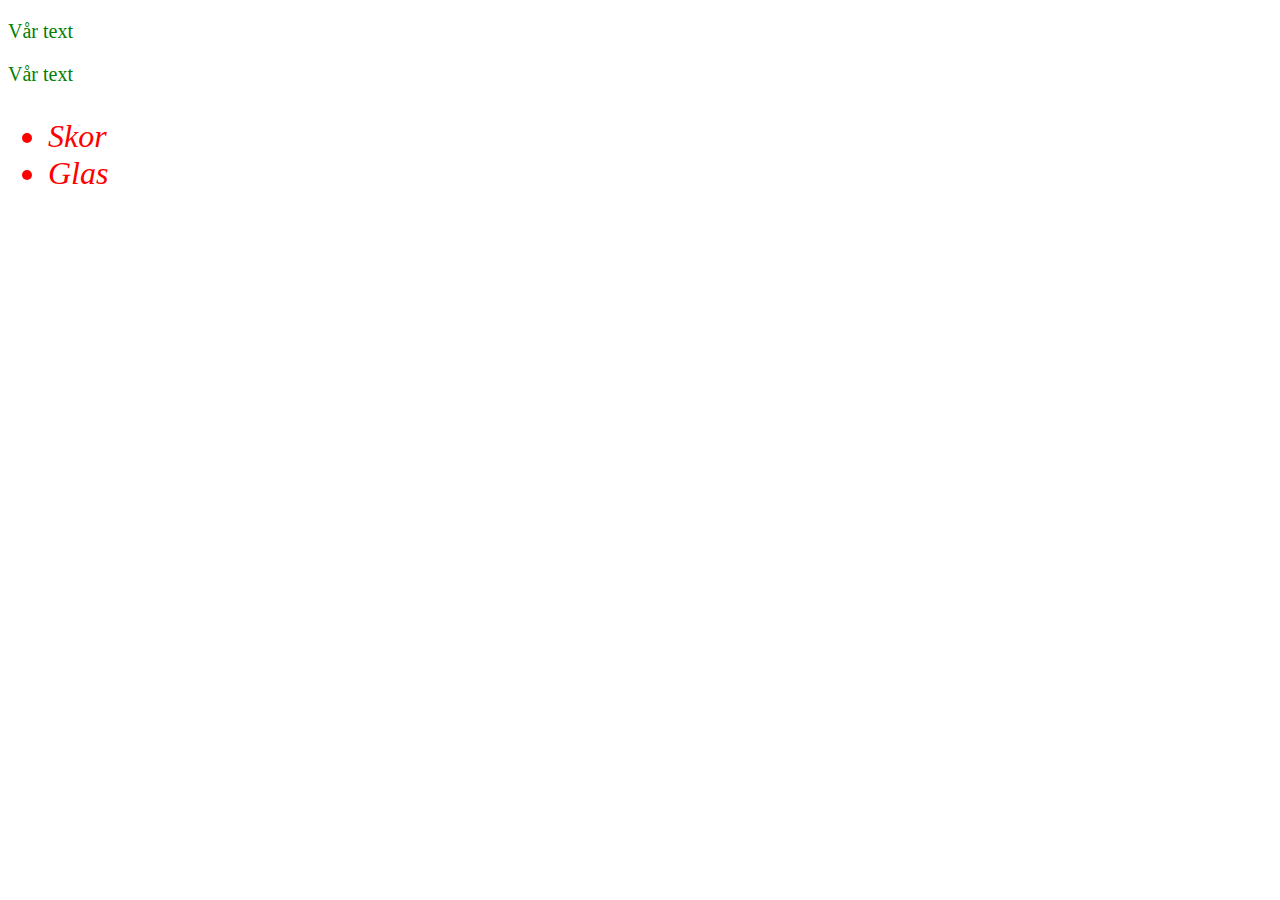
<file: index.html>
<!DOCTYPE html>
<html>
<head>
<title>Min första sida</title>
<meta http-equiv="Content-type" content="text/html; charset=utf-8" />
<style type="text/css">
	/* This will target all the <p> elements in the HTML above */
	/*
	.first p {
	    color:green;
	    background-color: silver;
		font-size: 20px;
	}
	*/
	
	/* This will target all <p> elements except the one nested within the "second" class*/
		.first > p {
	    color:green;
	    background-color: silver;
		font-size: 20px;
	}
	
	p, ul {
		color:green;
		font-size: 20px;
	}

	.oneTime{
		color:red;
		font-size: 2em;
		font-style: italic;;
	}
</style>
</head>
	<body>

			<p class="first">Vår text</p>
		<p>Vår text</p>
	<div>


		<ul class="oneTime">
			<li>Skor</li>
			<li>Glas</li>
		</ul>
	</div>

	</body>
</html>
</file>
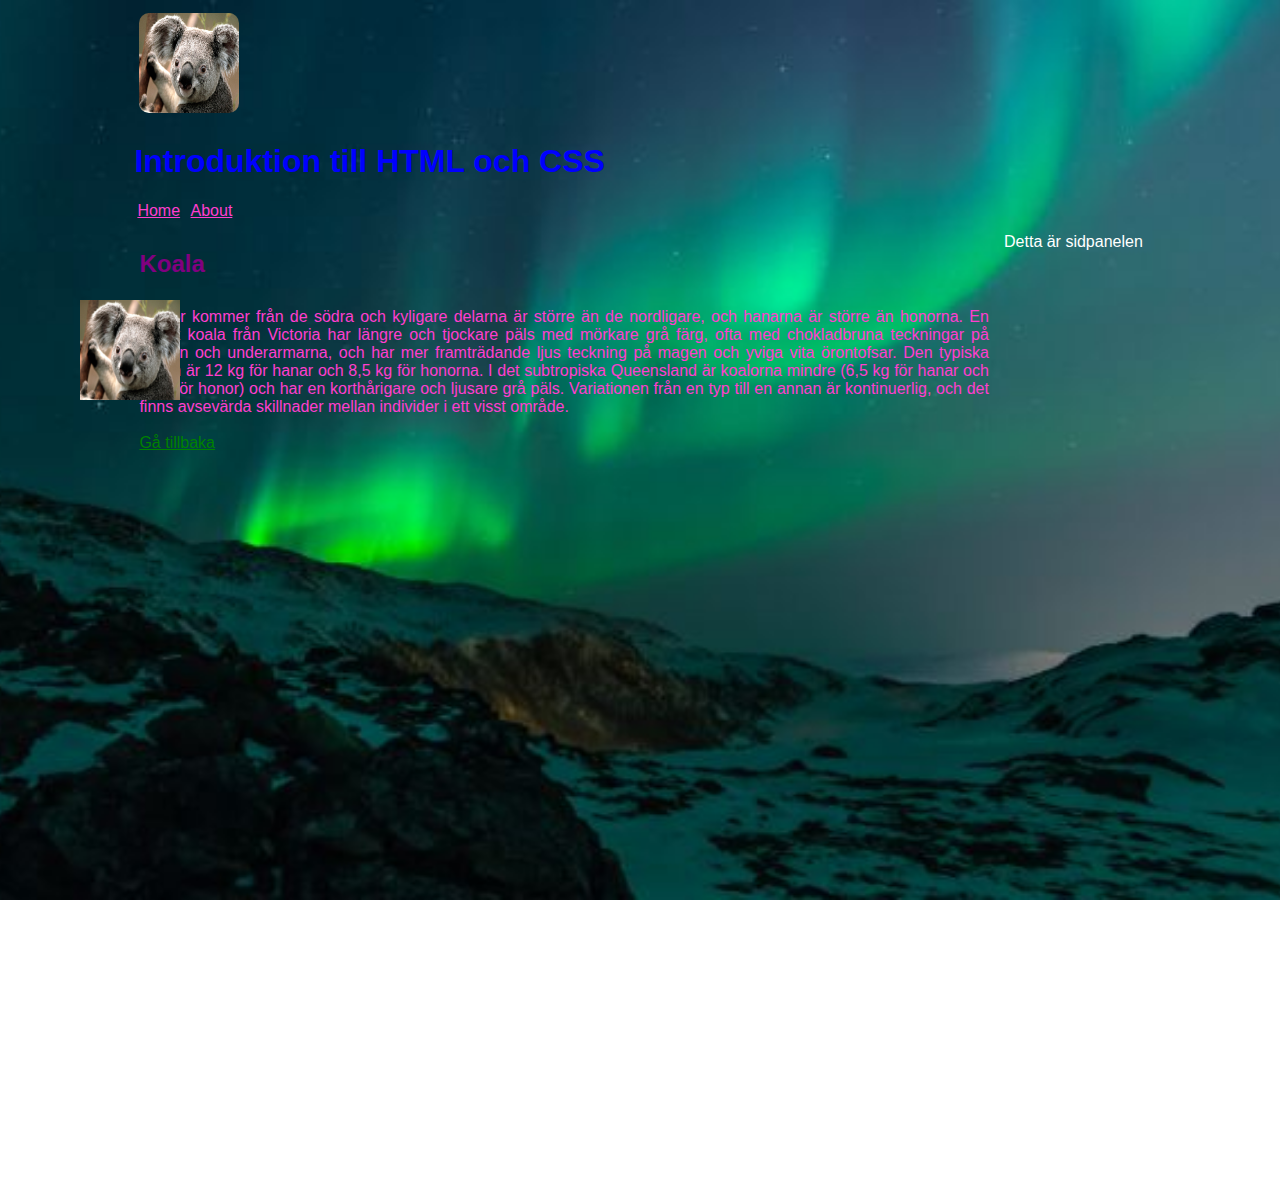
<file: about.html>
<!DOCTYPE html>
<html>
<head>
<title>Min första sida</title>
<meta http-equiv="Content-type" content="text/html; charset=utf-8" />
<link rel="stylesheet" type="text/css" href="css/format.css">
</head>

	<body>
		<div id="container">
			<div id="header">
				<img src="img/Koala.jpg" alt="Koala" height="100" width="100" class="logo">
				<h1>Introduktion till HTML och CSS</h1>
			</div>
			<div id="navigation">
				<a href="divs_index.html">Home</a>
				<a href="about.html">About</a>
			</div>
			<div id="content">
			<h2>Koala</h2>
			<p>
				Koalor kommer från de södra och kyligare delarna är större än de nordligare, och hanarna är större än honorna. En typisk koala från Victoria har längre och tjockare päls med mörkare grå färg, ofta med chokladbruna teckningar på ryggen och underarmarna, och har mer framträdande ljus teckning på magen och yviga vita örontofsar. Den typiska vikten är 12 kg för hanar och 8,5 kg för honorna. I det subtropiska Queensland är koalorna mindre (6,5 kg för hanar och 5 kg för honor) och har en korthårigare och ljusare grå päls. Variationen från en typ till en annan är kontinuerlig, och det finns avsevärda skillnader mellan individer i ett visst område.<br><br>
				<a href="divs_index.html">Gå tillbaka</a>
			</p>
			</div>	

			<div id="sidePanel">
				Detta är sidpanelen
				<img src="img/Koala.jpg" alt="Koala" height="100" width="100" id="fixrad">
			</div>

			<div id="footer">
				Fotpanelen där du kan sätta t.ex. email.
			</div>		
		</div>

	</body>
</html>
</file>
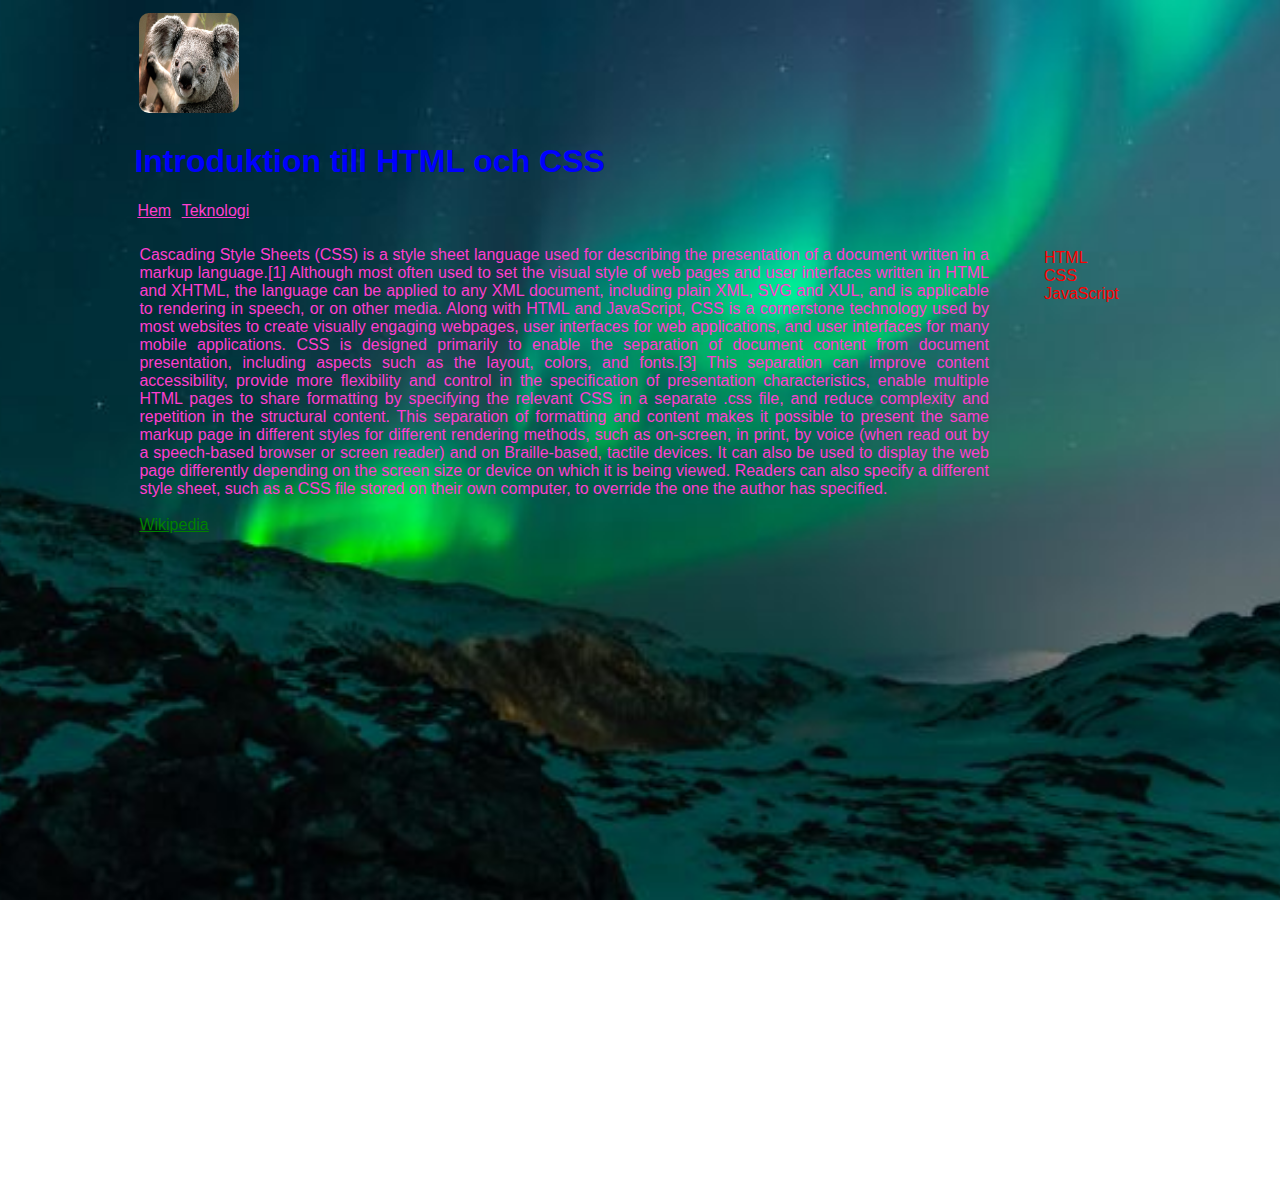
<file: css.html>
<!DOCTYPE html>
<html>
<head>
<title>Min första sida</title>
<meta http-equiv="Content-type" content="text/html; charset=utf-8" />
<link rel="stylesheet" type="text/css" href="css/format.css">
</head>

	<body>
		<div id="container">
			<div id="header">
				<img src="img/Koala.jpg" alt="Koala" height="100" width="100" class="logo">
				<h1>Introduktion till HTML och CSS</h1>
			</div>
			<div id="navigation">
				<a href="divs_index.html">Hem</a>
				<a href="technologies.html">Teknologi</a>
			</div>
			<div id="content">
			<p>
				Cascading Style Sheets (CSS) is a style sheet language used for describing the presentation of a document written in a markup language.[1] Although most often used to set the visual style of web pages and user interfaces written in HTML and XHTML, the language can be applied to any XML document, including plain XML, SVG and XUL, and is applicable to rendering in speech, or on other media. Along with HTML and JavaScript, CSS is a cornerstone technology used by most websites to create visually engaging webpages, user interfaces for web applications, and user interfaces for many mobile applications.

				CSS is designed primarily to enable the separation of document content from document presentation, including aspects such as the layout, colors, and fonts.[3] This separation can improve content accessibility, provide more flexibility and control in the specification of presentation characteristics, enable multiple HTML pages to share formatting by specifying the relevant CSS in a separate .css file, and reduce complexity and repetition in the structural content.

				This separation of formatting and content makes it possible to present the same markup page in different styles for different rendering methods, such as on-screen, in print, by voice (when read out by a speech-based browser or screen reader) and on Braille-based, tactile devices. It can also be used to display the web page differently depending on the screen size or device on which it is being viewed. Readers can also specify a different style sheet, such as a CSS file stored on their own computer, to override the one the author has specified.<br><br>

				<a href="http://www.wikipedia.org">Wikipedia</a>
			</p>
			</div>	

			<div id="sidePanel">
				<ul>
					<li><a href="htm.html">HTML</a></li>
					<li><a href="css.html">CSS</a></li>
					<li><a href="js.html">JavaScript</a></li>
				</ul>
			</div>

			<div id="footer">
				Det är test content. &copy;
			</div>		
		</div>

	</body>
</html>
</file>
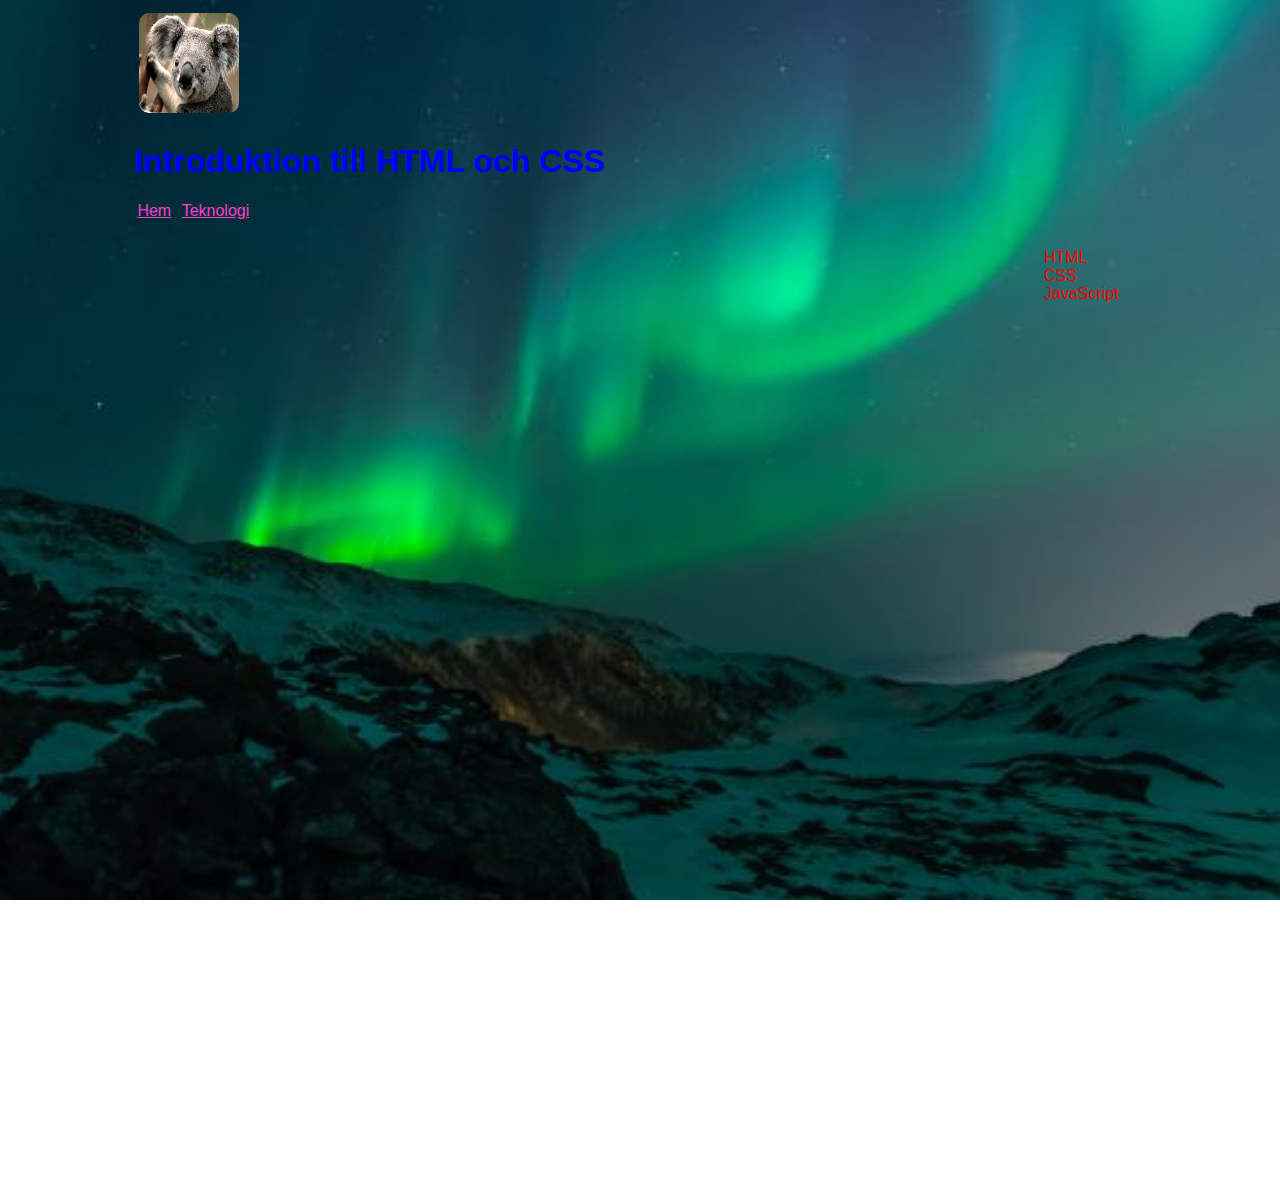
<file: divs_index.html>
<!DOCTYPE html>
<html>
<head>
<title>Min första sida</title>
<meta http-equiv="Content-type" content="text/html; charset=utf-8" />
<link rel="stylesheet" type="text/css" href="css/format.css">
</head>

	<body>
		<div id="container">
			<div id="header">
				<img src="img/Koala.jpg" alt="Koala" height="100" width="100" class="logo">
				<h1>Introduktion till HTML och CSS</h1>
			</div>
			<div id="navigation">
				<a href="divs_index.html">Hem</a>
				<a href="technologies.html">Teknologi</a>
			</div>
			<div id="content">

			</div>	

			<div id="sidePanel">
				<ul>
					<li><a href="htm.html">HTML</a></li>
					<li><a href="css.html">CSS</a></li>
					<li><a href="js.html">JavaScript</a></li>
				</ul>
			</div>

			<div id="footer">
				Det är test content. &copy;	
			</div>
		</div>

	</body>
</html>
</file>
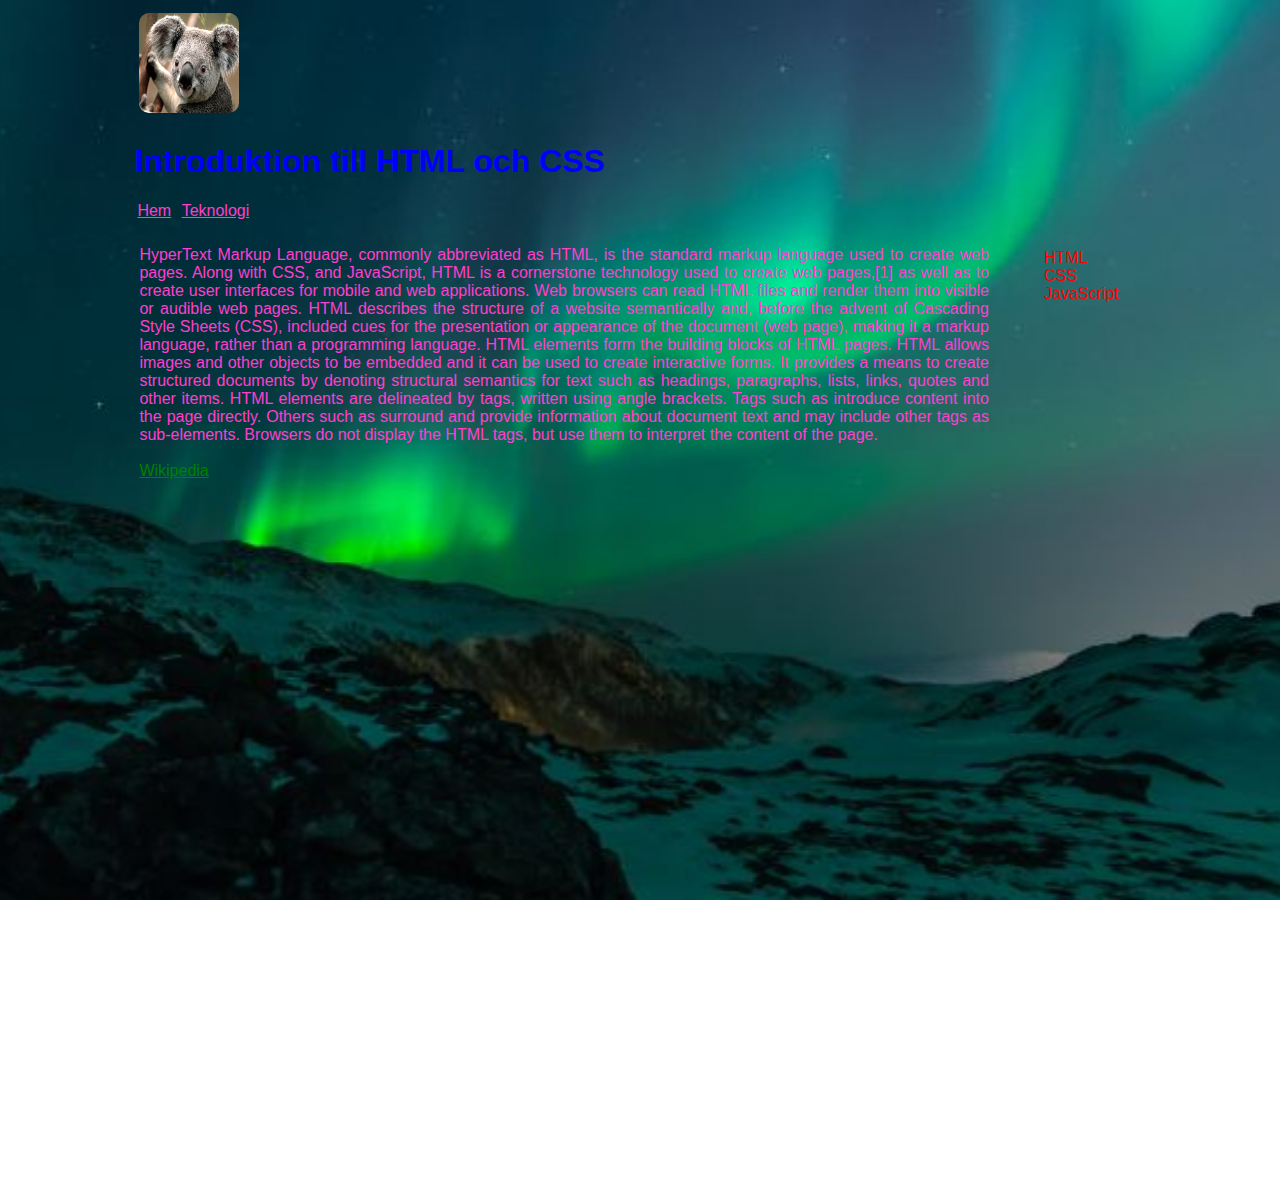
<file: htm.html>
<!DOCTYPE html>
<html>
<head>
<title>Min första sida</title>
<meta http-equiv="Content-type" content="text/html; charset=utf-8" />
<link rel="stylesheet" type="text/css" href="css/format.css">
</head>

	<body>
		<div id="container">
			<div id="header">
				<img src="img/Koala.jpg" alt="Koala" height="100" width="100" class="logo">
				<h1>Introduktion till HTML och CSS</h1>
			</div>
			<div id="navigation">
				<a href="divs_index.html">Hem</a>
				<a href="technologies.html">Teknologi</a>
			</div>
			<div id="content">
			<p>
				HyperText Markup Language, commonly abbreviated as HTML, is the standard markup language used to create web pages. Along with CSS, and JavaScript, HTML is a cornerstone technology used to create web pages,[1] as well as to create user interfaces for mobile and web applications. Web browsers can read HTML files and render them into visible or audible web pages. HTML describes the structure of a website semantically and, before the advent of Cascading Style Sheets (CSS), included cues for the presentation or appearance of the document (web page), making it a markup language, rather than a programming language. HTML elements form the building blocks of HTML pages. HTML allows images and other objects to be embedded and it can be used to create interactive forms. It provides a means to create structured documents by denoting structural semantics for text such as headings, paragraphs, lists, links, quotes and other items. HTML elements are delineated by tags, written using angle brackets. Tags such as introduce content into the page directly. Others such as surround and provide information about document text and may include other tags as sub-elements. Browsers do not display the HTML tags, but use them to interpret the content of the page.
				<br><br>
				<a href="http://www.wikipedia.org">Wikipedia</a>
			</p>
			</div>

			<div id="sidePanel">
				<ul>
					<li><a href="htm.html">HTML</a></li>
					<li><a href="css.html">CSS</a></li>
					<li><a href="js.html">JavaScript</a></li>
				</ul>
			</div>

			<div id="footer">
				Det är test content. &copy;
			</div>		
		</div>

	</body>
</html>
</file>
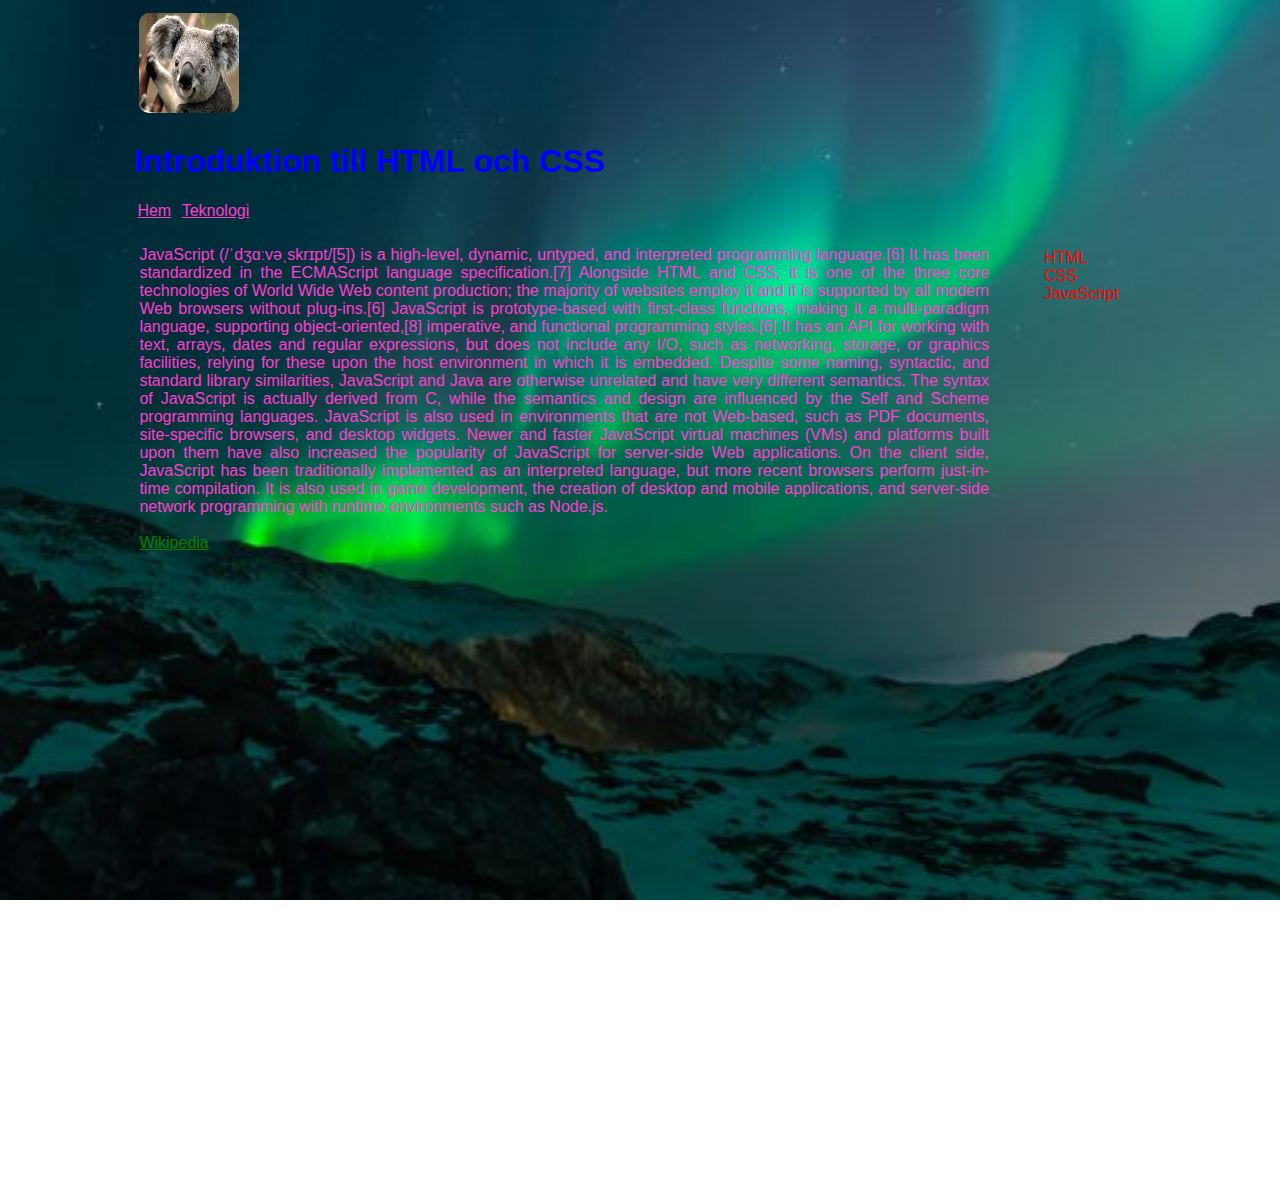
<file: js.html>
<!DOCTYPE html>
<html>
<head>
<title>Min första sida</title>
<meta http-equiv="Content-type" content="text/html; charset=utf-8" />
<link rel="stylesheet" type="text/css" href="css/format.css">
</head>

	<body>
		<div id="container">
			<div id="header">
				<img src="img/Koala.jpg" alt="Koala" height="100" width="100" class="logo">
				<h1>Introduktion till HTML och CSS</h1>
			</div>
			<div id="navigation">
				<a href="divs_index.html">Hem</a>
				<a href="technologies.html">Teknologi</a>
			</div>
			<div id="content">
				<p>
					JavaScript (/ˈdʒɑːvəˌskrɪpt/[5]) is a high-level, dynamic, untyped, and interpreted programming language.[6] It has been standardized in the ECMAScript language specification.[7] Alongside HTML and CSS, it is one of the three core technologies of World Wide Web content production; the majority of websites employ it and it is supported by all modern Web browsers without plug-ins.[6] JavaScript is prototype-based with first-class functions, making it a multi-paradigm language, supporting object-oriented,[8] imperative, and functional programming styles.[6] It has an API for working with text, arrays, dates and regular expressions, but does not include any I/O, such as networking, storage, or graphics facilities, relying for these upon the host environment in which it is embedded.

					Despite some naming, syntactic, and standard library similarities, JavaScript and Java are otherwise unrelated and have very different semantics. The syntax of JavaScript is actually derived from C, while the semantics and design are influenced by the Self and Scheme programming languages.

					JavaScript is also used in environments that are not Web-based, such as PDF documents, site-specific browsers, and desktop widgets. Newer and faster JavaScript virtual machines (VMs) and platforms built upon them have also increased the popularity of JavaScript for server-side Web applications. On the client side, JavaScript has been traditionally implemented as an interpreted language, but more recent browsers perform just-in-time compilation. It is also used in game development, the creation of desktop and mobile applications, and server-side network programming with runtime environments such as Node.js. <br><br>

					<a href="http://www.wikipedia.org">Wikipedia</a>
				</p>
			</div>	

			<div id="sidePanel">
				<ul>
					<li><a href="htm.html">HTML</a></li>
					<li><a href="css.html">CSS</a></li>
					<li><a href="js.html">JavaScript</a></li>
				</ul>
			</div>

			<div id="footer">
				Det är test content. &copy;
			</div>		
		</div>

	</body>
</html>
</file>
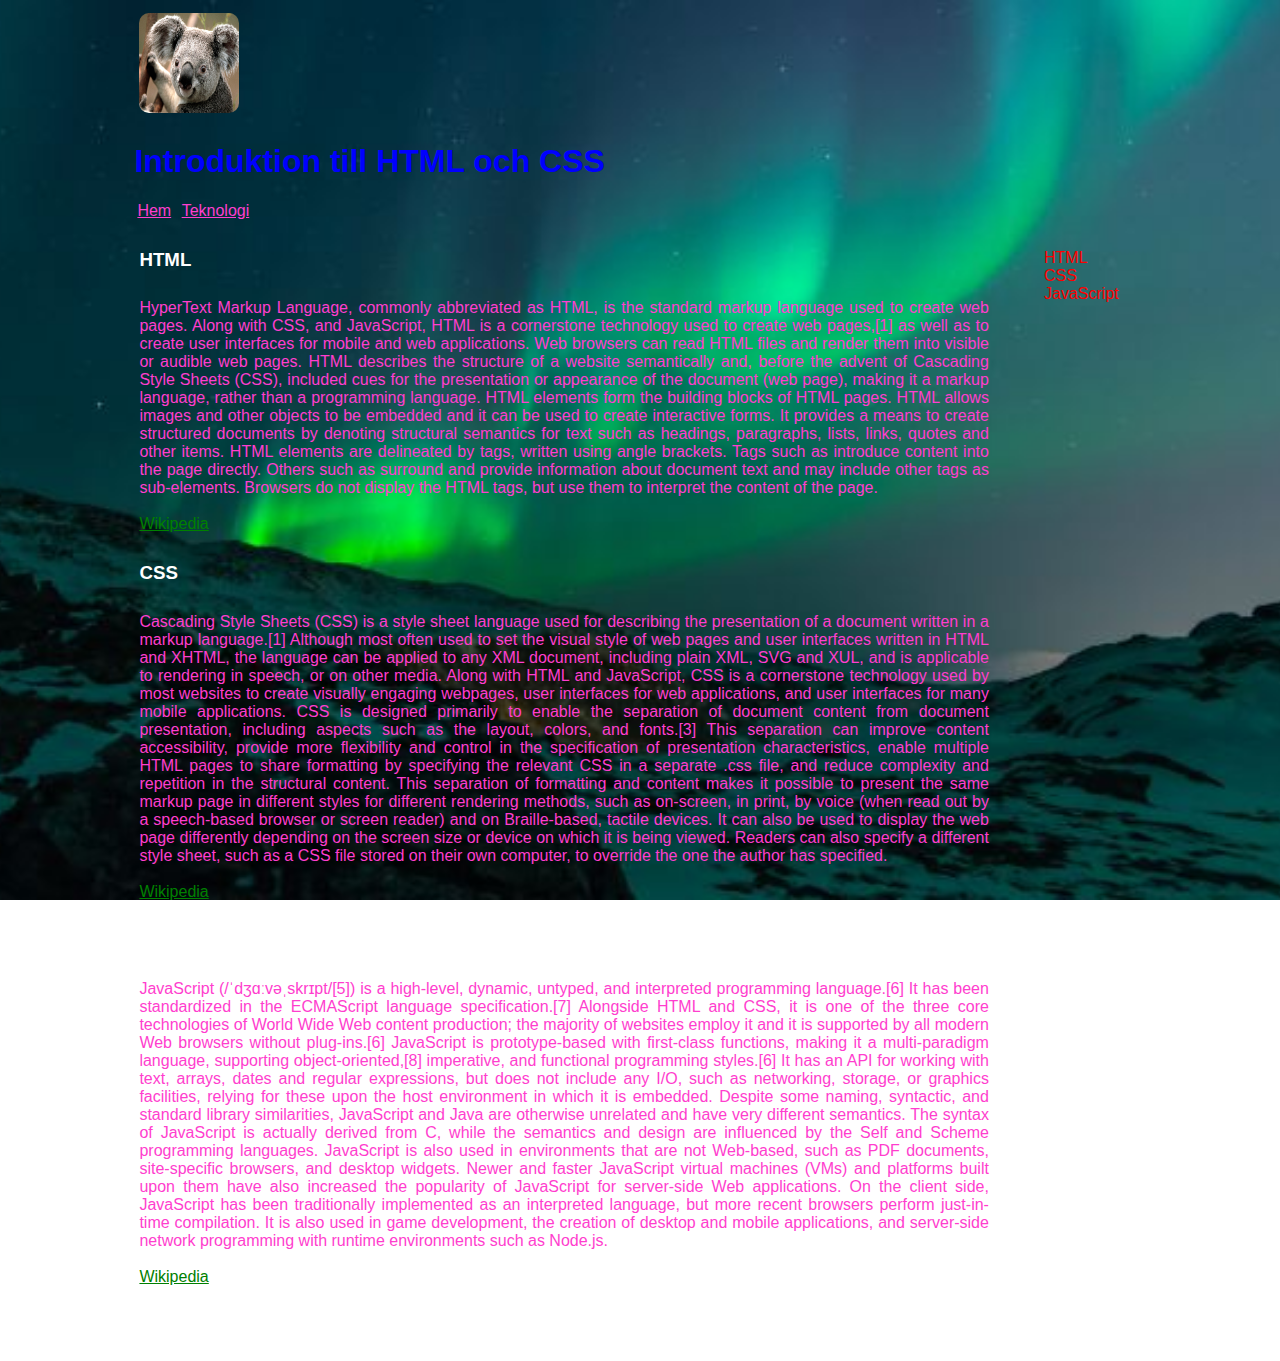
<file: technologies.html>
<!DOCTYPE html>
<html>
<head>
<title>Min första sida</title>
<meta http-equiv="Content-type" content="text/html; charset=utf-8" />
<link rel="stylesheet" type="text/css" href="css/format.css">
</head>

	<body>
		<div id="container">
			<div id="header">
				<img src="img/Koala.jpg" alt="Koala" height="100" width="100" class="logo">
				<h1>Introduktion till HTML och CSS</h1>
			</div>
			<div id="navigation">
				<a href="divs_index.html">Hem</a>
				<a href="technologies.html">Teknologi</a>
			</div>
			<div id="content">
			<h3>HTML</h3>
			<p>
				HyperText Markup Language, commonly abbreviated as HTML, is the standard markup language used to create web pages. Along with CSS, and JavaScript, HTML is a cornerstone technology used to create web pages,[1] as well as to create user interfaces for mobile and web applications. Web browsers can read HTML files and render them into visible or audible web pages. HTML describes the structure of a website semantically and, before the advent of Cascading Style Sheets (CSS), included cues for the presentation or appearance of the document (web page), making it a markup language, rather than a programming language. HTML elements form the building blocks of HTML pages. HTML allows images and other objects to be embedded and it can be used to create interactive forms. It provides a means to create structured documents by denoting structural semantics for text such as headings, paragraphs, lists, links, quotes and other items. HTML elements are delineated by tags, written using angle brackets. Tags such as introduce content into the page directly. Others such as surround and provide information about document text and may include other tags as sub-elements. Browsers do not display the HTML tags, but use them to interpret the content of the page.
				<br><br>
				<a href="http://www.wikipedia.org">Wikipedia</a>
			</p>

			<h3>CSS</h3>
			<p>
				Cascading Style Sheets (CSS) is a style sheet language used for describing the presentation of a document written in a markup language.[1] Although most often used to set the visual style of web pages and user interfaces written in HTML and XHTML, the language can be applied to any XML document, including plain XML, SVG and XUL, and is applicable to rendering in speech, or on other media. Along with HTML and JavaScript, CSS is a cornerstone technology used by most websites to create visually engaging webpages, user interfaces for web applications, and user interfaces for many mobile applications.

				CSS is designed primarily to enable the separation of document content from document presentation, including aspects such as the layout, colors, and fonts.[3] This separation can improve content accessibility, provide more flexibility and control in the specification of presentation characteristics, enable multiple HTML pages to share formatting by specifying the relevant CSS in a separate .css file, and reduce complexity and repetition in the structural content.

				This separation of formatting and content makes it possible to present the same markup page in different styles for different rendering methods, such as on-screen, in print, by voice (when read out by a speech-based browser or screen reader) and on Braille-based, tactile devices. It can also be used to display the web page differently depending on the screen size or device on which it is being viewed. Readers can also specify a different style sheet, such as a CSS file stored on their own computer, to override the one the author has specified.<br><br>
				<a href="http://www.wikipedia.org">Wikipedia</a>
			</p>

			<h3>JavaScript</h3>
			<p>
				JavaScript (/ˈdʒɑːvəˌskrɪpt/[5]) is a high-level, dynamic, untyped, and interpreted programming language.[6] It has been standardized in the ECMAScript language specification.[7] Alongside HTML and CSS, it is one of the three core technologies of World Wide Web content production; the majority of websites employ it and it is supported by all modern Web browsers without plug-ins.[6] JavaScript is prototype-based with first-class functions, making it a multi-paradigm language, supporting object-oriented,[8] imperative, and functional programming styles.[6] It has an API for working with text, arrays, dates and regular expressions, but does not include any I/O, such as networking, storage, or graphics facilities, relying for these upon the host environment in which it is embedded.

				Despite some naming, syntactic, and standard library similarities, JavaScript and Java are otherwise unrelated and have very different semantics. The syntax of JavaScript is actually derived from C, while the semantics and design are influenced by the Self and Scheme programming languages.

				JavaScript is also used in environments that are not Web-based, such as PDF documents, site-specific browsers, and desktop widgets. Newer and faster JavaScript virtual machines (VMs) and platforms built upon them have also increased the popularity of JavaScript for server-side Web applications. On the client side, JavaScript has been traditionally implemented as an interpreted language, but more recent browsers perform just-in-time compilation. It is also used in game development, the creation of desktop and mobile applications, and server-side network programming with runtime environments such as Node.js. <br><br>
				<a href="http://www.wikipedia.org">Wikipedia</a>
			</p>
			</div>	

			<div id="sidePanel">
				<ul>
					<li><a href="htm.html">HTML</a></li>
					<li><a href="css.html">CSS</a></li>
					<li><a href="js.html">JavaScript</a></li>
				</ul>
			</div>

			<div id="footer">
				Det är test content. &copy;
			</div>		
		</div>

	</body>
</html>
</file>
<file: css/format.css>
@import url("image.css");

html { 
  background: url(../img/light.jpg) no-repeat center center fixed; 
  -webkit-background-size: cover;
  -moz-background-size: cover;
  -o-background-size: cover;
  background-size: cover;
  padding: 0px;
}
body{
	font-family: Calibri, Helvetica, Arial;
}
h1{
	color:rgb(0,0,255);
}
h2{
	color:purple;
	padding: 5px;
}
h3{
	color:white;
	padding: 5px;
}
p{
	padding: 5px;
	color:rgb(255, 62, 206);
	text-align: justify;
}
a{
	color: green;
}
ul{
	color:red;
	list-style: none;
}
ul li a{
	color:red;
	text-decoration: none;
}
ul li a:hover{
	color:red;
	text-decoration: underline;
}
#container{
	width: 80%;
	height: 100%;
	margin: 0px auto;
}
#header{
	color: rgb(255,0,0);
	width:100%;
}
#navigation a{
	color: rgb(255, 62, 206);
	margin: 3px;
}
#navigation a:hover{
	color: rgb(255, 62, 206);
	margin: 3px;
	font-weight: bold;
}
#sidePanel{
	width: 14%; 
    height: 914px;
	margin-top: 13px;
	color:#FFFFFF;
	float: right;
}
#content{
	width: 85%; float: left;
	height:auto; margin-top: 5px;
}
#content-detail{
	width: 85%; float: right;
	height:595px; margin-top: 5px;
}
#footer{
	padding: 15px;
	color: #FFFFFF; font-size: 90%;
	text-align: center; clear: both;
	height: auto;
}
#relativeSide{
	position: relative;
	left: 50px;
	top: 50px;
}
#fixrad{
	position: fixed;
	left: 80px;
	top: 300px;
}
</file>
